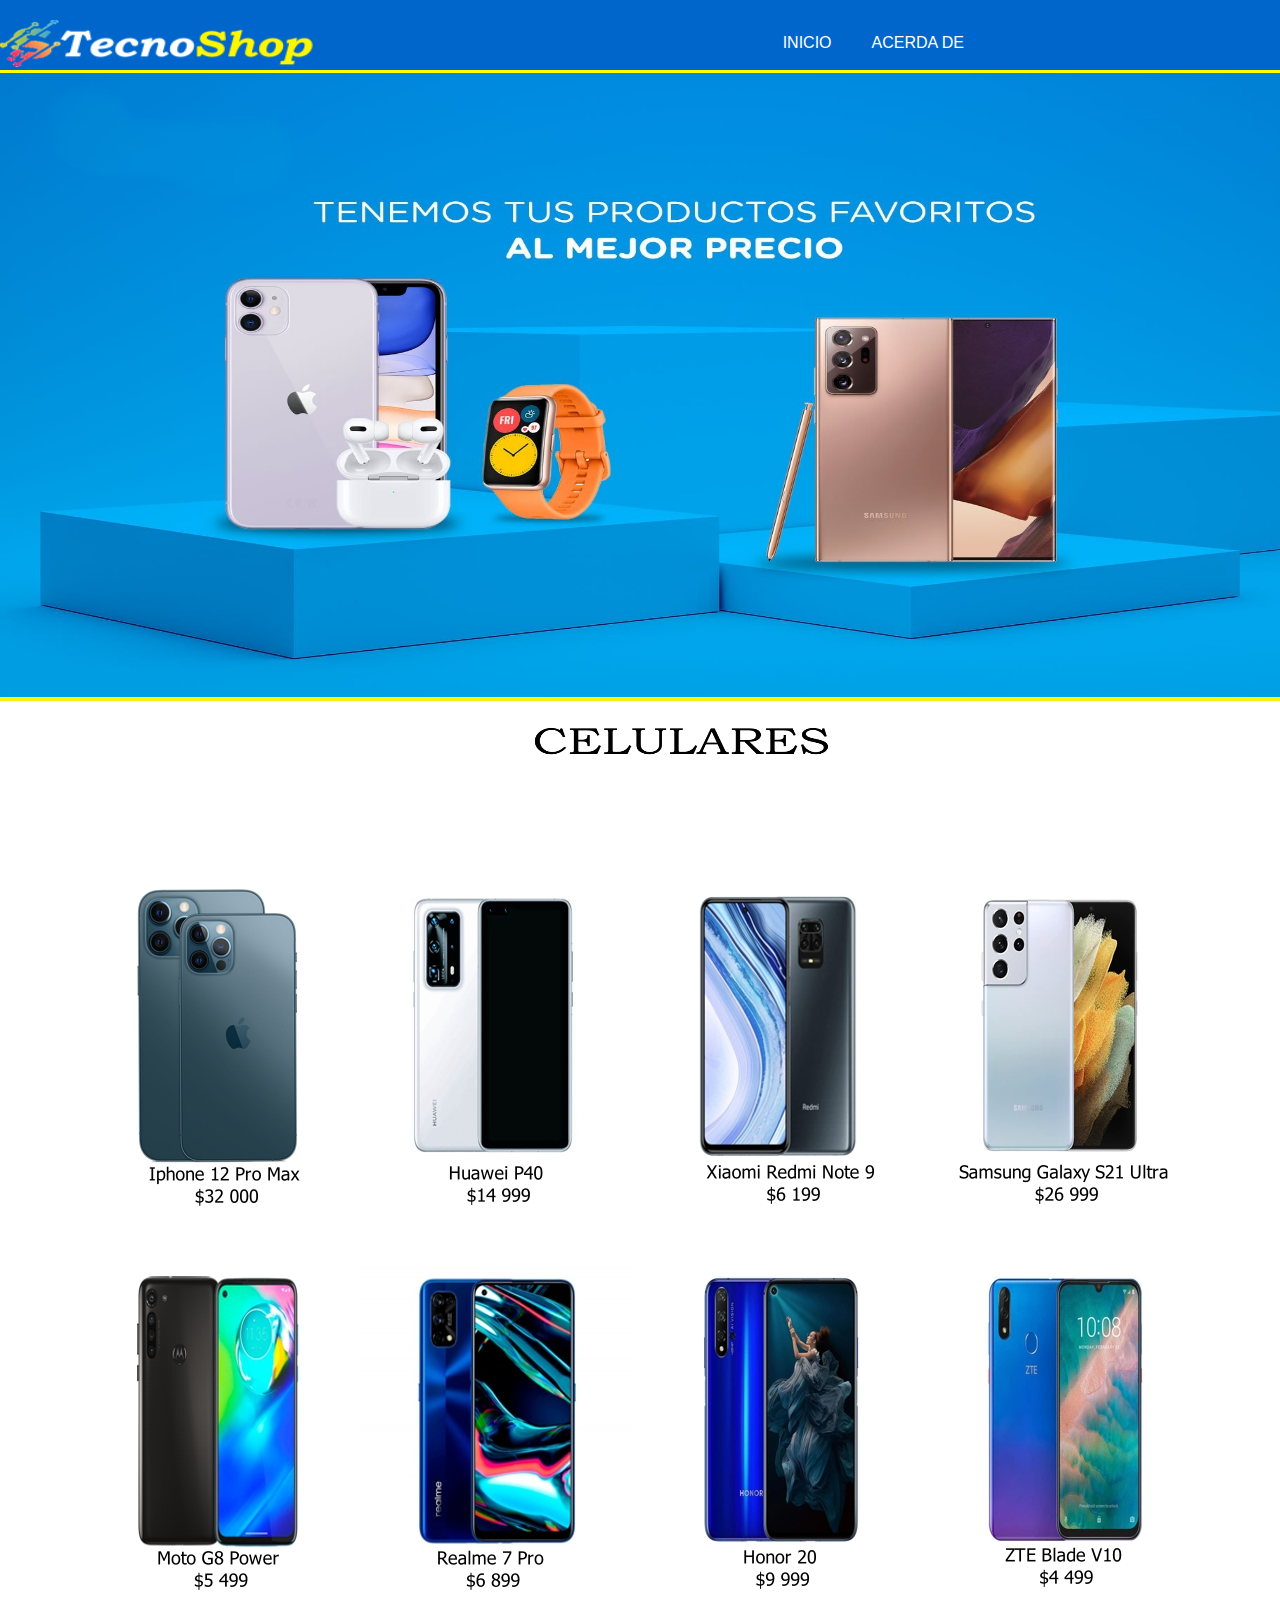
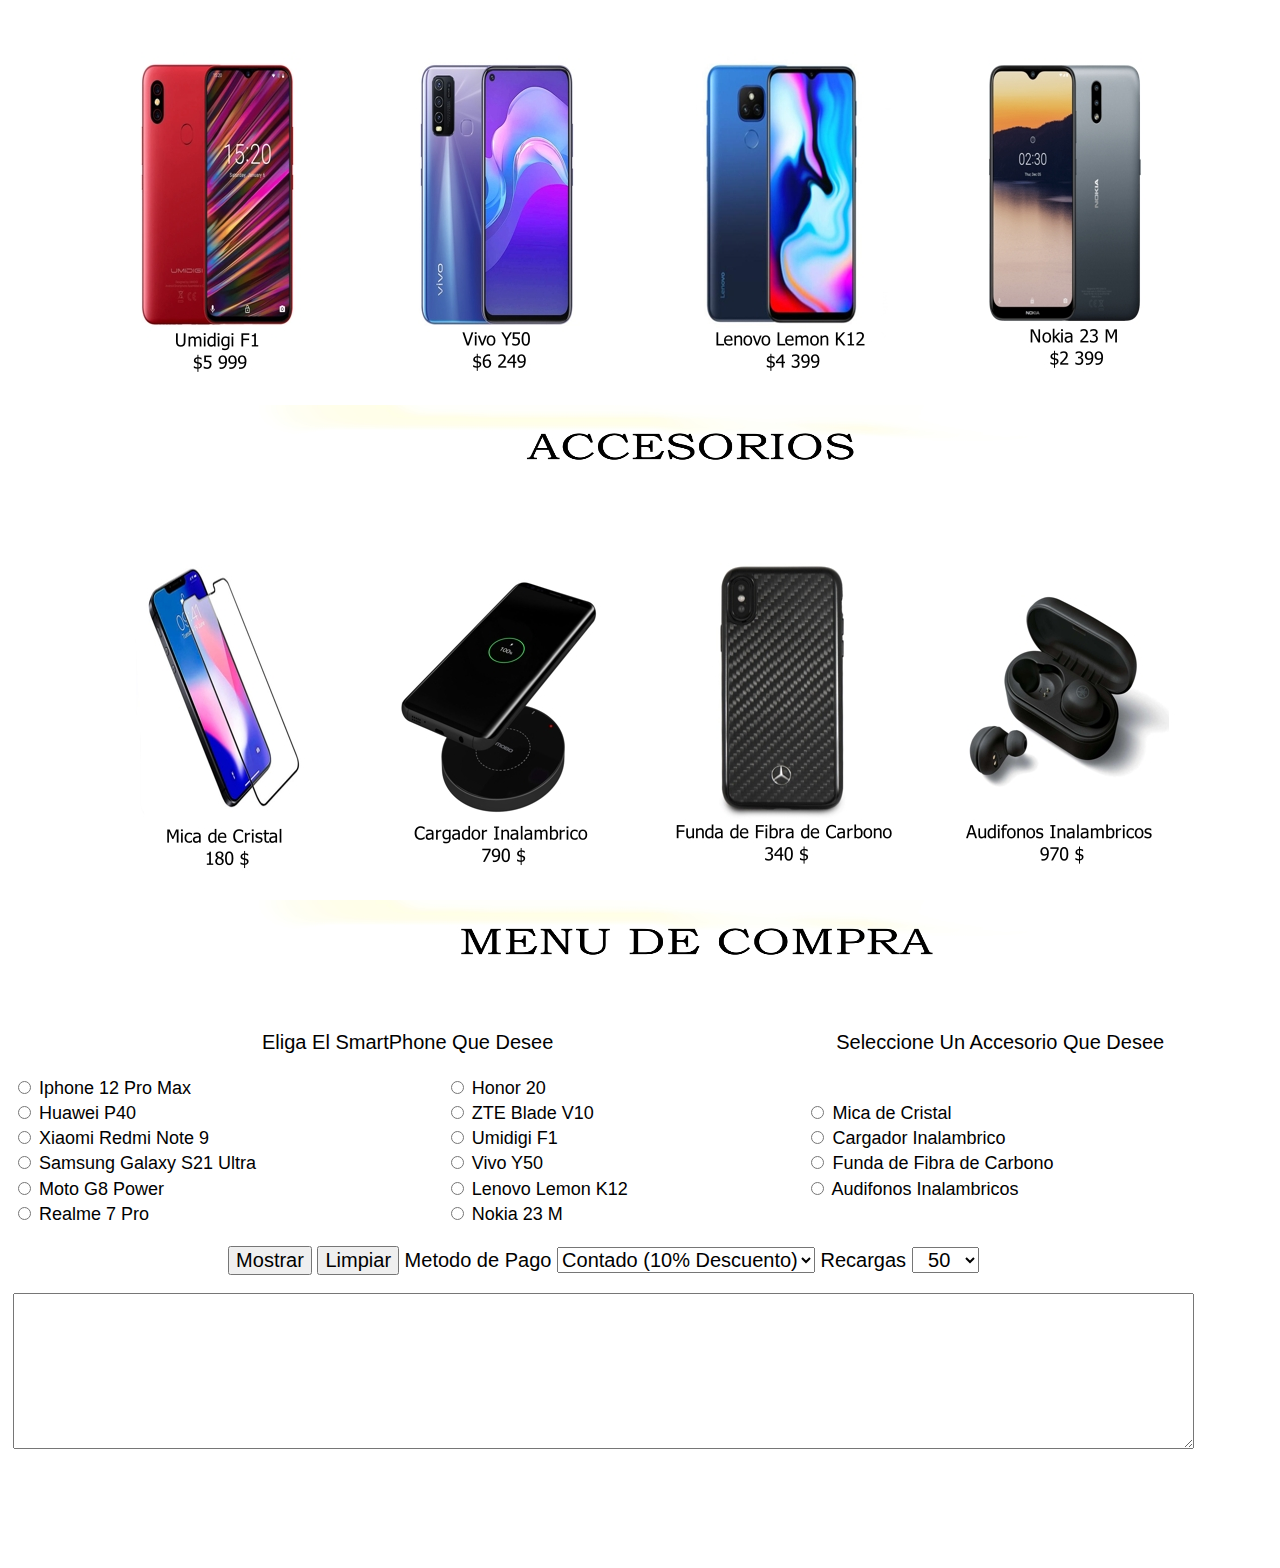
<file: index.html>
<!doctype html>
<html>
<head>
<meta charset="utf-8">
<title>TecnoShop</title>
<link href="css/EstiloProyectoWeb.css" rel="stylesheet" type="text/css">
<script src="js/ProyectoWeb.js"></script>
</head>

<body>
<header>
  <div class="contenedor"> 
		<div id="marca">
		  <h1 align="center"><span class="resaltado"><a href="index.html"><img src="img/LT3.png" width="384" height="47" class="resaltado" align="top" ></a></span></h1>
		</div>
		<nav>
			<ul>
				<li class="actual"><a href="index.html"> Inicio </a> </li>
					<li> <a href="IndexAcercaDe.html">
						Acerda de 
					</a></li>
					
					</a></li>
					<li> <a href="">
						
					</a></li>
					
			</ul>
		</nav>
  </div>
		<div align="center"></div>
</header>

<img src="img/FondoTop2.jpg" width="1349" height="624" class="resaltado" align="top">

   
  <!-- end .sidebar1 --><!-- end .container -->
  <center> <img src="img/CFON.jpg" width="1349" height="84" class="resaltado" align=""></center>
<p>&nbsp;</p>
 <center><p><a href="https://www.apple.com/mx/iphone-12-pro/specs/"><img src="img/t1.jpg" width="279" height="360" class="resaltado" align=""></a><a href="https://www.xataka.com/analisis/huawei-p40-analisis-caracteristicas-precio-especificaciones"><img src="img/t2.jpg" width="279" height="360" class="resaltado" align=""></a> <a href="https://ww2.movistar.cl/blog/post/caracteristicas-xiaomi-redmi-note-9/"><img src="img/t3.jpg" width="279" height="360" class="resaltado" align=""></a> <a href="https://cnnespanol.cnn.com/2021/02/25/samsung-galaxy-s21-ultra-caracteristicas-precio-galaxy-21-ultra/"><img src="img/t4.jpg" width="279" height="360" class="resaltado" align=""></a> </p>
 
 <p><a href="https://www.xatakandroid.com/analisis/motorola-moto-g8-power-analisis-caracteristicas-precio-especificaciones"><img src="img/t5.jpg" width="279" height="360" class="resaltado" align=""></a><a href="https://www.xataka.com/analisis/realme-7-pro-analisis-caracteristicas-precio-especificaciones"><img src="img/t6.jpg" width="279" height="360" class="resaltado" align=""></a> <a href="https://www.elespanol.com/elandroidelibre/moviles-android/20190521/nuevos-honor-pro-caracteristicas-precio-disponibilidad/400211563_0.html"><img src="img/t7.jpg" width="279" height="360" class="resaltado" align=""></a> <a href="https://www.elespanol.com/elandroidelibre/noticias-y-novedades/20190225/nuevo-zte-blade-v10-media-especializa-selfies/378963775_0.html"><img src="img/t8.jpg" width="279" height="360" class="resaltado" align=""></a> </p>
 
 <p><a href="https://www.kimovil.com/es/donde-comprar-umidigi-f1"><img src="img/t9.jpg" width="279" height="360" class="resaltado" align=""></a><a href="https://decaracteristicas.com/vivo-y50/"><img src="img/t10.jpg" width="279" height="360" class="resaltado" align=""></a> <a href="https://mx.celulares.com/lenovo/k12-1"><img src="img/t11.jpg" width="279" height="360" class="resaltado" align=""></a>
<a href="https://www.smart-gsm.com/moviles/nokia-23-m"><img src="img/t12.jpg" width="279" height="360" class="resaltado" align=""></a></p></center>
 
  <center> <img src="img/acce.jpg" width="1349" height="84" class="resaltado" align="">
  </center>
  
  <p><center>
<a href="https://www.reviewbox.com.mx/micas-de-cristal/#:~:text=La%20mica%20tiene%20una%20nanotecnolog%C3%ADa,a%20sus%20propiedades%20de%20adhesi%C3%B3n."><img src="img/ac1.jpg" width="279" height="360" class="resaltado" align=""></a><a href="https://www.xatakamovil.com/desarrollo/que-es-y-como-funciona-la-carga-inalambrica-en-los-telefonos-moviles#:~:text=B%C3%A1sicamente%2C%20consiste%20en%20generar%20un,se%20produce%20cuando%20est%C3%A1n%20cerca."><img src="img/ac2.jpg" width="279" height="360" class="resaltado" align=""></a><a href="https://www.applesfera.com/accesorios/probamos-las-fundas-de-fibra-de-carbono-para-iphone-e-ipod-touch-de-gorilla-cases"><img src="img/ac3.jpg" width="279" height="360" class="resaltado" align=""></a><a href="https://www.audioplay.cl/principales-caracteristicas-de-los-audifonos-inalambricos"><img src="img/ac4.jpg" width="279" height="360" class="resaltado" align=""></a>

<center> 
  <p><img src="img/mc1.jpg" width="1349" height="84" class="resaltado" align=""></p>
</center>


<form name="form1" method="post" action="">
  <table width="1349">
    <tr>
      <td colspan="3" rowspan="4">    
      
      <td height="60" colspan="2" class="SubOpciones">Eliga El SmartPhone Que Desee</td>
      <td class="SubOpciones">Seleccione Un Accesorio Que Desee</td>
      <td width="36" colspan="9" rowspan="4">&nbsp;</td>
      </tr>
    <tr>
      <td width="404"><label>
        <input type="radio" name="radioG" value="0" id="radioG_0">
        Iphone 12 Pro Max</label>
        <br>
        <label>
          <input type="radio" name="radioG" value="1" id="radioG_1">
          Huawei P40</label>
        <br>
        <label>
          <input type="radio" name="radioG" value="2" id="radioG_2">
          Xiaomi Redmi Note 9</label>
        <br>
        <label>
          <input type="radio" name="radioG" value="3" id="radioG_3">
          Samsung Galaxy S21 Ultra</label>
        <br>
        <label>
          <input type="radio" name="radioG" value="4" id="radioG_4">
          Moto G8 Power</label>
        <br>
        <label>
          <input type="radio" name="radioG" value="5" id="radioG_5">
          Realme 7 Pro</label>
        <br></td>
      <td width="336"><label>
        <input type="radio" name="radioG" value="6" id="radioG_6">
        Honor 20</label>
        <br>
        <label>
          <input type="radio" name="radioG" value="7" id="radioG_7">
          ZTE Blade V10</label>
        <br>
        <label>
          <input type="radio" name="radioG" value="8" id="radioG_8">
          Umidigi F1</label>
        <br>
        <label>
          <input type="radio" name="radioG" value="9" id="radioG_9">
          Vivo Y50</label>
        <br>
        <label>
          <input type="radio" name="radioG" value="10" id="radioG_10">
          Lenovo Lemon K12</label>
        <br>
        <label>
          <input type="radio" name="radioG" value="11" id="radioG_11">
        Nokia 23 M</label></td>
      <td width="365"><label>
        <input type="radio" name="radioG2" value="0" id="radioG2_0">
        Mica de Cristal</label>
  <br>
          <label>
            <input type="radio" name="radioG2" value="1" id="radioG2_1">
            Cargador Inalambrico
          </label>
        <br>
          <label>
            <input type="radio" name="radioG2" value="2" id="radioG2_2">
            Funda de Fibra de Carbono
          </label>
        <br>
          <label>
            <input type="radio" name="radioG2" value="3" id="radioG2_3">
            Audifonos Inalambricos
          </label>        
        <br>        </td>
      </tr>
    <tr>
      <td height="58" colspan="3" class="SubOpciones"><input name="button" type="button" class="SubOpciones" id="button" onClick="Procesar()" value="Mostrar">
        <input name="reset" type="reset" class="SubOpciones" id="reset" value="Limpiar">
        Metodo de Pago
        <label for="FormaP"><select name="FormaP" size="1" class="SubOpciones" id="FormaP">
          <option value="0">Contado (10% Descuento)</option>
          <option value="1">Credito (Precio Normal)</option>
        </select>
          Recargas</label>
        <label for="cboRecarga"></label>
        <select name="cboRecarga" size="1" class="SubOpciones" id="cboRecarga">
          <option value="0">50</option>
          <option value="1">100</option>
          <option value="2">150</option>
          <option value="3">200</option>
          <option value="4">500</option>
          <option value="5">1000</option>
        </select></td>
      </tr>
    <tr>
      <td colspan="3"><textarea name="respuesta" cols="145" rows="10" id="respuesta"></textarea></td>
    </tr>
    <tr>
      <td colspan="15"><label for="respuesta"></label></td>
    </tr>
    </table>
  <p><br>
  </p>
</form>
  </center>
  

  
  
<p>&nbsp;</p>
</body>
</html>
</file>
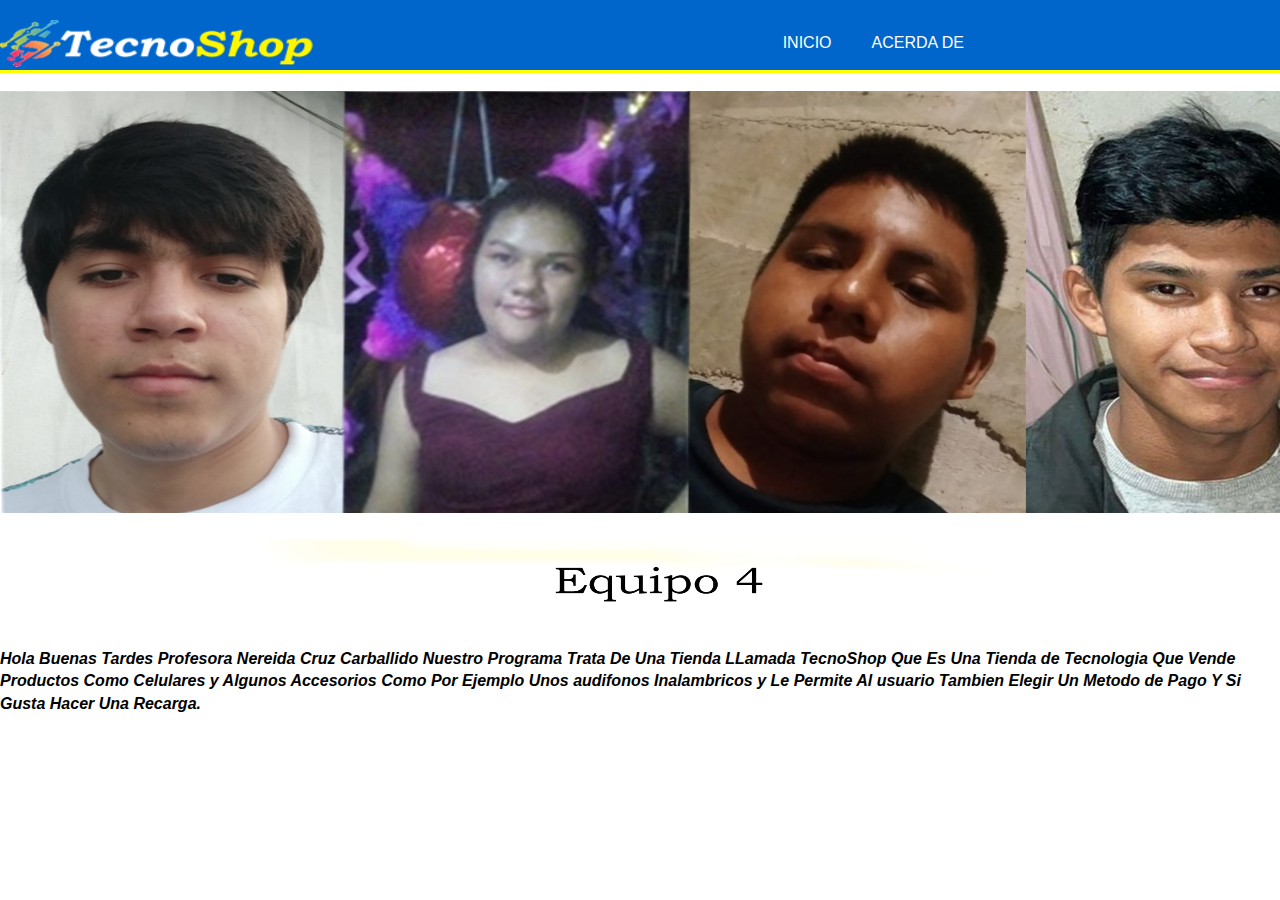
<file: IndexAcercaDe.html>
<!doctype html>
<html>
<head>
<meta charset="utf-8">
<title>Acerca De</title>
<link href="css/EstiloAcercaDe.css" rel="stylesheet" type="text/css">
</head>

<body>
<header>
  <div class="contenedor"> 
		<div id="marca">
		  <h1 align="center"><span class="resaltado"><a href="index.html"><img src="img/LT3.png" width="384" height="47" class="resaltado" align="top" ></a></span></h1>
		</div>
		<nav>
			<ul>
				<li class="actual"><a href="index.html"> Inicio </a> </li>
					<li> <a href="IndexAcercaDe.html">
						Acerda de 
			  </a></li>
					
					</a></li>
					<li> 
						 
					</a></li>
					
		  </ul>
		</nav>
  </div>
  <div align="center"></div>
</header>
<center> 
  <p><img src="img/PicDeTodos.jpg" width="1365" height="422" class="resaltado" align=""></p>
</center>

<center> 
  <p><img src="img/Ti5.jpg" width="1349" height="84" class="resaltado" align=""></p>
</center>

<h2 class="Descri">Hola Buenas Tardes Profesora Nereida Cruz Carballido Nuestro Programa Trata De
 Una Tienda LLamada TecnoShop  Que Es Una Tienda de Tecnologia Que Vende Productos Como Celulares y Algunos Accesorios Como Por Ejemplo Unos audifonos Inalambricos y Le Permite Al usuario Tambien Elegir Un Metodo de Pago Y Si Gusta Hacer Una Recarga.</h2>



</body>
</html>
</file>
<file: css/EstiloProyectoWeb.css>
@charset "utf-8";
body {
	margin: 0;
	padding: 0;
	color: #000;
	background-color: #FFFFFF;
	font-family: Verdana, Geneva, sans-serif;
	font-size: 18px;
	line-height: 1.4;
	font-weight: normal;
}
.contenedor{
	width: 80%; /*ancho */
	margin: center;
	overflow: hidden;
	background-color: #06C;
}
ul{
	margin: 0;
	padding: 0;

}
.boton1{
	height: 38px; /* altura*/
	background-color: #04B404; /*color rojo- naranja */
border: 0; /* borde*/	
padding-left: 20px; /*relleno lado izquierdo */
padding-right: 20px; /*relleno de lado derecho de 20px */
color: #fff; /*color blanco */

}
/*ENCABEZADO */
header{
	background-color: #0066CC; /*color sombras negras */
	color: #C4D37F; /*color blanco */
	padding-top: 20px; /* relleno superior*/
	min-height: 10px; /* altura minima*/
	border-bottom: 3px solid #FFFF00; /* sombras azul*/
}
header a{
	color: #FFFFFF; /*color de las letras del header */
	text-decoration: none; /*sin decoracion */
	text-transform:  uppercase; /*cambiar a mayusculas */
	font-size: 16px; /*tamaño de la fuente */
	

}
header li{
	float: left; /* que flote al lado izquierdo*/
	display:  inline; /*mostrando en una linea */
	padding: 0 20px 0 20px;

}
header #marca{
	float: left; /* que flote a la izquierda*/
}
header #marca h1{
	margin: 0;
}
header nav{
	float: right; /* flotar a la derecha*/
	margin-top: 10px;
}
header .resaltado, header .actual a{
	color: #FFFFFF; /* COLOR DE LAS LETRAS DE TECNOSHOP*/
	font-variant: petite-caps; /* negritas*/
	text-align: center;
}
header a:hover{
	color: #FFFF00; /* cian azul*/
	font-weight: bold; /*grosor egrita*/
}
/*Cabecera con imagen*/
#cabecera{
	min-height: 600px; /*altura minima*/
	
	text-align: center;
	color: #fff;
}
#cabecera h1{
	margin-top:  100px;
	font-size: 55px;
	margin-bottom: 10px;
}
#cabecera p{
	font-size: 30px;
}
#boletin{
	padding: 15px;
	color: #fff;
	background: #24282b; /*sombras negras*/
}
#boletin h1{
	float: left;

}
#boletin form{
	float: right;
	margin-top: 15px;
}
#boletin input[ type = "email"]{
	padding: 5px;
	height: 25px;
	width: 250px;
}
#cajas{
	margin-top: 20px;
}
#cajas .caja{
	float: left;
	text-align: center;
	width: 30%;
	padding: 10px;
}
#cajas .caja img{
	width: 90px;
}
/*lateral*/
aside#lateral .oscuro{
	float: right;
	width: 22%;
	margin-top: 10px;
}
.oscuro{
	padding: 12px;
	background-color: #FFFF00; /*color oscuro*/
	color: #000000;
	margin-top: 10px;
	margin-bottom: 5px; /*margen inferior*/
}



/*main color*/
article#main-col{
	float: justify; /*flote a la izquierda*/
	width: 100%;
}

footer{
	padding: 1px;
	margin-top: 1px;
	color: #ffff;
	background-color: #1C1C1C;
	text-align: center;
}

#Titulo2{
	font-size: 30px;
	font-variant: all-petite-caps;

}

#main{
	font-size: 22px;
text-align: justify;
font-family: "Latin Modern Roman 10";
  font-style: italic;
}
div #subtitulo2{
	font-size: 18px;
	text-align:  center;
	background-color:#63EF5B;
}
#Texto2{
	font-size: 22px;
text-align: justify;
font-family: "Latin Modern Roman 10";
  font-style: italic;
}
.celu {
	font-family: "Bookman Old Style";
	color: #000;
	font-size: 36px;
}
.SubOpciones {
	text-align: center;
	font-family: Verdana, Geneva, sans-serif;
	font-size: 20px;
}
</file>
<file: css/EstiloAcercaDe.css>
@charset "utf-8";
body {
	margin: 0;
	padding: 0;
	color: #000;
	background-color: #FFFFFF;
	font-family: Verdana, Geneva, sans-serif;
	font-size: 18px;
	line-height: 1.4;
	font-weight: normal;
}
.contenedor{
	width: 80%; /*ancho */
	margin: center;
	overflow: hidden;
	background-color: #06C;
}
ul{
	margin: 0;
	padding: 0;

}
.boton1{
	height: 38px; /* altura*/
	background-color: #04B404; /*color rojo- naranja */
border: 0; /* borde*/	
padding-left: 20px; /*relleno lado izquierdo */
padding-right: 20px; /*relleno de lado derecho de 20px */
color: #fff; /*color blanco */

}
/*ENCABEZADO */
header{
	background-color: #0066CC; /*color sombras negras */
	color: #C4D37F; /*color blanco */
	padding-top: 20px; /* relleno superior*/
	min-height: 10px; /* altura minima*/
	border-bottom: 3px solid #FFFF00; /* sombras azul*/
}
header a{
	color: #FFFFFF; /*color de las letras del header */
	text-decoration: none; /*sin decoracion */
	text-transform:  uppercase; /*cambiar a mayusculas */
	font-size: 16px; /*tamaño de la fuente */
	

}
header li{
	float: left; /* que flote al lado izquierdo*/
	display:  inline; /*mostrando en una linea */
	padding: 0 20px 0 20px;

}
header #marca{
	float: left; /* que flote a la izquierda*/
}
header #marca h1{
	margin: 0;
}
header nav{
	float: right; /* flotar a la derecha*/
	margin-top: 10px;
}
header .resaltado, header .actual a{
	color: #FFFFFF; /* COLOR DE LAS LETRAS DE TECNOSHOP*/
	font-variant: petite-caps; /* negritas*/
	text-align: center;
}
header a:hover{
	color: #FFFF00; /* cian azul*/
	font-weight: bold; /*grosor egrita*/
}
/*Cabecera con imagen*/
#cabecera{
	min-height: 600px; /*altura minima*/
	
	text-align: center;
	color: #fff;
}
#cabecera h1{
	margin-top:  100px;
	font-size: 55px;
	margin-bottom: 10px;
}
#cabecera p{
	font-size: 30px;
}
#boletin{
	padding: 15px;
	color: #fff;
	background: #24282b; /*sombras negras*/
}
#boletin h1{
	float: left;

}
#boletin form{
	float: right;
	margin-top: 15px;
}
#boletin input[ type = "email"]{
	padding: 5px;
	height: 25px;
	width: 250px;
}
#cajas{
	margin-top: 20px;
}
#cajas .caja{
	float: left;
	text-align: center;
	width: 30%;
	padding: 10px;
}
#cajas .caja img{
	width: 90px;
}
/*lateral*/
aside#lateral .oscuro{
	float: right;
	width: 22%;
	margin-top: 10px;
}
.oscuro{
	padding: 12px;
	background-color: #FFFF00; /*color oscuro*/
	color: #000000;
	margin-top: 10px;
	margin-bottom: 5px; /*margen inferior*/
}



/*main color*/
article#main-col{
	float: justify; /*flote a la izquierda*/
	width: 100%;
}

footer{
	padding: 1px;
	margin-top: 1px;
	color: #ffff;
	background-color: #1C1C1C;
	text-align: center;
}

#Titulo2{
	font-size: 30px;
	font-variant: all-petite-caps;

}

#main{
	font-size: 22px;
text-align: justify;
font-family: "Latin Modern Roman 10";
  font-style: italic;
}
div #subtitulo2{
	font-size: 18px;
	text-align:  center;
	background-color:#63EF5B;
}
#Texto2{
	font-size: 22px;
text-align: justify;
font-family: "Latin Modern Roman 10";
  font-style: italic;
}
.celu {
	font-family: "Bookman Old Style";
	color: #000;
	font-size: 36px;
}
.SubOpciones {
	text-align: center;
	font-family: Verdana, Geneva, sans-serif;
	font-size: 20px;
}

.SubAcercaDe {
	font-family: "Bookman Old Style";
	font-size: 24px;
	text-align: center;
}
.Descri{
	text-align: left;
	font-family: Verdana, Geneva, sans-serif;
	font-size: 16px;
	font-style: italic;
}
</file>
